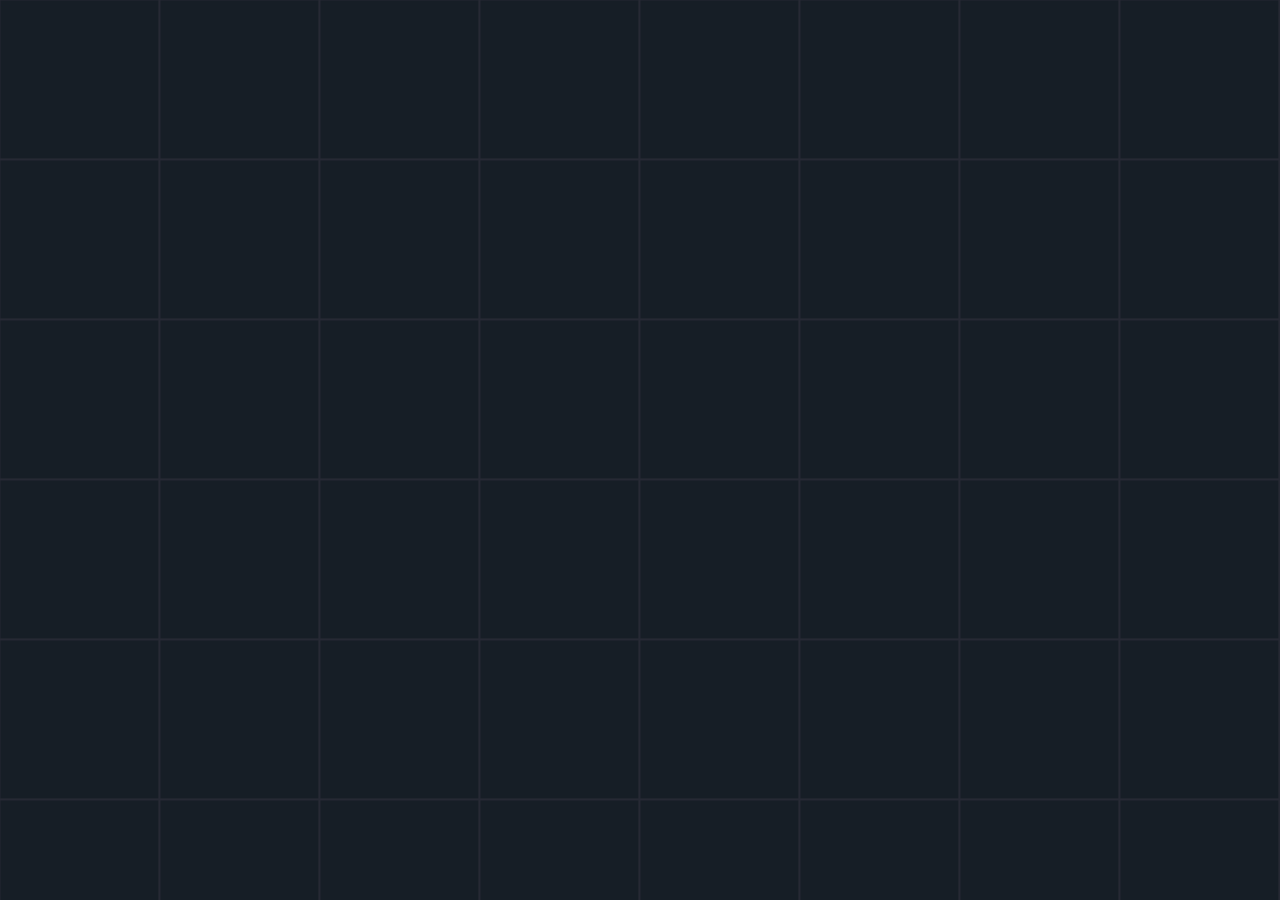
<file: index.html>
<!DOCTYPE html>
<html lang="en">
  <head>
    <meta property="og:title" content="skalixur's website" />
    <meta name="twitter:image" content="/static/images/skalixur-banner.png" />
    <meta property="og:image" content="/static/images/skalixur-banner.png" />
    <meta property="og:description" content="skalixur's website" />
    <meta name="description" content="skalixur's website" />
    <meta property="og:type" content="website" />
    <meta property="og:url" content="https://skalixur.com" />
    <meta charset="UTF-8" />
    <meta http-equiv="X-UA-Compatible" content="IE=edge" />
    <meta name="viewport" content="width=device-width, initial-scale=1.0" />
    <link
      rel="icon"
      type="image/png"
      href="/static/images/skalixur-banner.png"
    />
    <link rel="stylesheet" href="style/style.css" />
    <script defer src="js/script.js"></script>
    <title>card</title>
  </head>
  <body>
    <div class="main-card">
      <span class="card-title"
        >developer, professional nerd, and wanted criminal</span
      >
      <span class="small">
        my soul doesnt exist, just like my will to live
      </span>
      <br />
      <span class="beeeg highlighted">who are you?</span>
      <span
        >im from the philippines and do mostly webdev
        <span class="small">(bad code)</span> but some robotics as well <br />
        i'm also doing piano, learning japanese, and competing in maths.
        <br />
      </span>

      <br />
      <span class="beeeg highlighted">but why?</span>
      <span>because I WAS BORED NOT EVERYTHING NEEDS A REASON GODDAMNIT</span>
      <div class="footer-container">
        <a
          target="_blank"
          class="footer-item"
          href="https://github.com/skalixur"
          >github</a
        >
        <a target="_blank" class="footer-item footer-discord">discord</a>
        <a class="footer-item" href="/projects">projects</a>
      </div>
      <div class="horizontal-line">
        <span class="my-stuff-label">my stuff</span>
      </div>
    </div>
    <span class="banner highlighted">skalixur</span>
  </body>
</html>
</file>
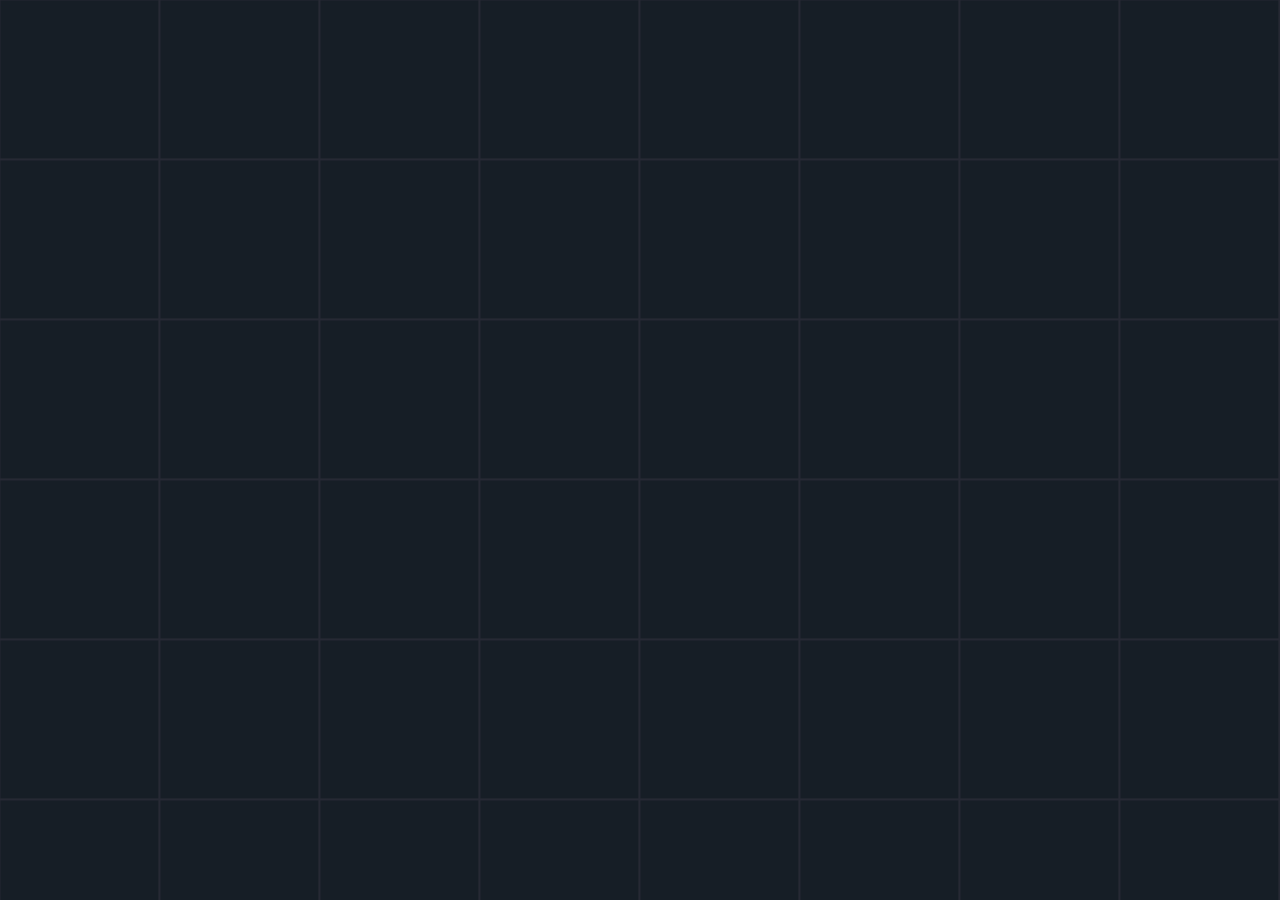
<file: projects.html>
<!DOCTYPE html>
<html lang="en">
  <head>
    <meta property="og:title" content="skalixur's website" />
    <meta name="twitter:image" content="/static/images/skalixur-banner.png" />
    <meta property="og:image" content="/static/images/skalixur-banner.png" />
    <meta property="og:description" content="skalixur's projects" />
    <meta name="description" content="skalixur's projects" />
    <meta property="og:type" content="website" />
    <meta property="og:url" content="https://skalixur.com" />
    <meta charset="UTF-8" />
    <meta http-equiv="X-UA-Compatible" content="IE=edge" />
    <meta name="viewport" content="width=device-width, initial-scale=1.0" />
    <link
      rel="icon"
      type="image/png"
      href="/static/images/skalixur-banner.png"
    />
    <link rel="stylesheet" href="style/style.css" />
    <script defer src="js/script.js"></script>
    <title>projects</title>
  </head>
  <body>
    <div class="main-card">
      <span class="card-title">projects</span>
      <span class="small">why am i even here</span>
      <br />
      <span
        ><a
          target="_blank"
          href="https://github.com/SkaLiXuR/skalixur.github.io"
          class="beeeeg inline"
          >This website (skalixur.com)</a
        ></span
      >
      <span>its this website, what else?</span>
      <br />
      <span
        ><a
          target="_blank"
          href="https://github.com/SkaLiXuR/multiplayer-tic-tac-toe"
          class="beeeeg inline"
          >Multiplayer tictactoe</a
        ></span
      >
      <span>it's multiplayer tic tac toe</span>
      <br />
      <span
        ><a
          target="_blank"
          href="https://skalixur.com/css-animations"
          class="beeeeg inline"
          >CSS Animations</a
        ></span
      >
      <span>For some reason all of these stimulate adhd</span>
      <br />
      <span
        ><a
          target="_blank"
          href="https://skalixur.com/focus"
          class="beeeeg inline"
          >Focus.</a
        ></span
      >
      <span>Focus.</span>
      <br />
      <br />
      <span class="beeeg highlighted">but why?</span>
      <span>because why not</span>
      <div class="footer-container">
        <a
          target="_blank"
          class="footer-item footer-github"
          href="https://github.com/skalixur"
          >github</a
        >
        <a target="_blank" class="footer-item footer-discord" href=""
          >discord</a
        >
        <a class="footer-item footer-projects" href="/">go back</a>
      </div>
      <div class="horizontal-line">
        <span class="my-stuff-label">my stuff</span>
      </div>
    </div>
    <span class="banner highlighted">projects</span>
  </body>
</html>
</file>
<file: style/style.css>
@font-face {
  font-family: normal-font;
  src: url(./Normal-Light.woff2);
  font-weight: 300;
}

@font-face {
  font-family: normal-font;
  src: url(./Normal-ExtraLight.woff2);
  font-weight: 200;
}

@keyframes slide-in-banner {
  0% {
    translate: -100% 0;
  }
  100% {
    translate: 0 0;
  }
}

@keyframes slide-in-card {
  from {
    bottom: -100%;
  }
  to {
    bottom: 12vh; /* STOP DOING THIS */
  }
}

@keyframes slide-in-footer {
  0% {
    bottom: -2em;
    opacity: 0;
  }
  100% {
    bottom: 0em;
    opacity: 1;
  }
}

/* horizon theme */
:root {
  --main-text-color: white;
  --main-card-width: 60vw;
  --bg-color: #161e26;
  --bg-line-color: #262934;
  --line-color: #3f4146;
  --my-stuff-color: #3f4146;
  --accent: #e95378;
  --accent-hover: #f93b67;
  --anchor-background: #e9537809;
  --anchor-background-hover: #e9537815;
  --main-card-background: #1e2833cc;
}

* {
  -webkit-font-smoothing: antialiased;
  -moz-osx-font-smoothing: grayscale;
  text-rendering: optimizeLegibility;
}

body {
  margin: 0;
  overflow: hidden;
  background-color: var(--bg-color);
  background-image: linear-gradient(var(--bg-line-color) 2px, transparent 2px),
    linear-gradient(90deg, var(--bg-line-color) 2px, transparent 2px);
  background-size: 10rem 10rem;
  background-position: -0.1rem -0.1rem;
}

a,
a:visited {
  user-select: none;
  transition: 0.1s;
  background-color: var(--anchor-background);
  padding: 0px 3px;
  margin: -2px -3px;
  border-radius: 3px;
  color: var(--accent);
  text-decoration: none;
}

a:hover {
  transition: 0.1s;
  background-color: var(--anchor-background-hover);
  color: var(--accent-hover);
  text-decoration: underline 0.075em;
}

.horizontal-line {
  width: 100%;
  height: 1px;
  translate: 0 -2.25em;
  background-color: var(--line-color);
  color: var(--my-stuff-color);
  display: flex;
  justify-content: center;
  align-items: flex-start;
}

.my-stuff-label {
  translate: -8px -1.5em;
}

.banner {
  font-family: 'normal-font';
  font-weight: 200;
  font-size: 12vmin;

  display: flex;
  justify-content: center;

  padding-top: 0.5em;

  translate: -100% 0;

  animation: slide-in-banner 1s ease 1s;
  animation-fill-mode: forwards;
}

.main-card {
  background-color: var(--main-card-background);
  border-radius: 20px;

  width: var(--main-card-width);
  height: 65vh;

  position: fixed;
  left: calc(50vw - var(--main-card-width) / 2);
  bottom: -100%;

  padding: 10px 20px;
  margin: -20px;

  font-family: normal-font, sans-serif;
  font-weight: 200;
  font-size: 2vmin;

  color: var(--main-text-color);
  border: 1px solid var(--line-color);

  animation: slide-in-card 1s ease 1.5s;
  animation-fill-mode: forwards;

  display: flex;
  flex-direction: column;
}

.footer-container {
  display: flex;
  width: inherit;
  height: inherit;
  justify-content: space-evenly;
  align-items: flex-end;
}

.card-title {
  font-size: 3.33vmin;
}

.small {
  font-size: 1.11vmin;
}

.beeeg {
  font-size: 2.5vmin;
}

.beeeeg {
  font-size: 2.77vmin;
}

.highlighted {
  color: var(--accent);
}

.footer-animation {
  animation: slide-in-footer 1s ease 2.1s;
}

.footer-item {
  transition: 0.1s;
  padding: 3px 10px;
  background-color: var(--anchor-background);
  border-radius: 3px;
  position: relative;
  bottom: -2em;
  opacity: 0;
  animation-fill-mode: forwards;
}

.footer-item:hover {
  transition: 0.1s;
  padding: 3px 10px;
  background-color: var(--anchor-background-hover);
  border-radius: 3px;
  position: relative;
  bottom: -2em;
  opacity: 0;
  animation-fill-mode: forwards;
}
</file>
